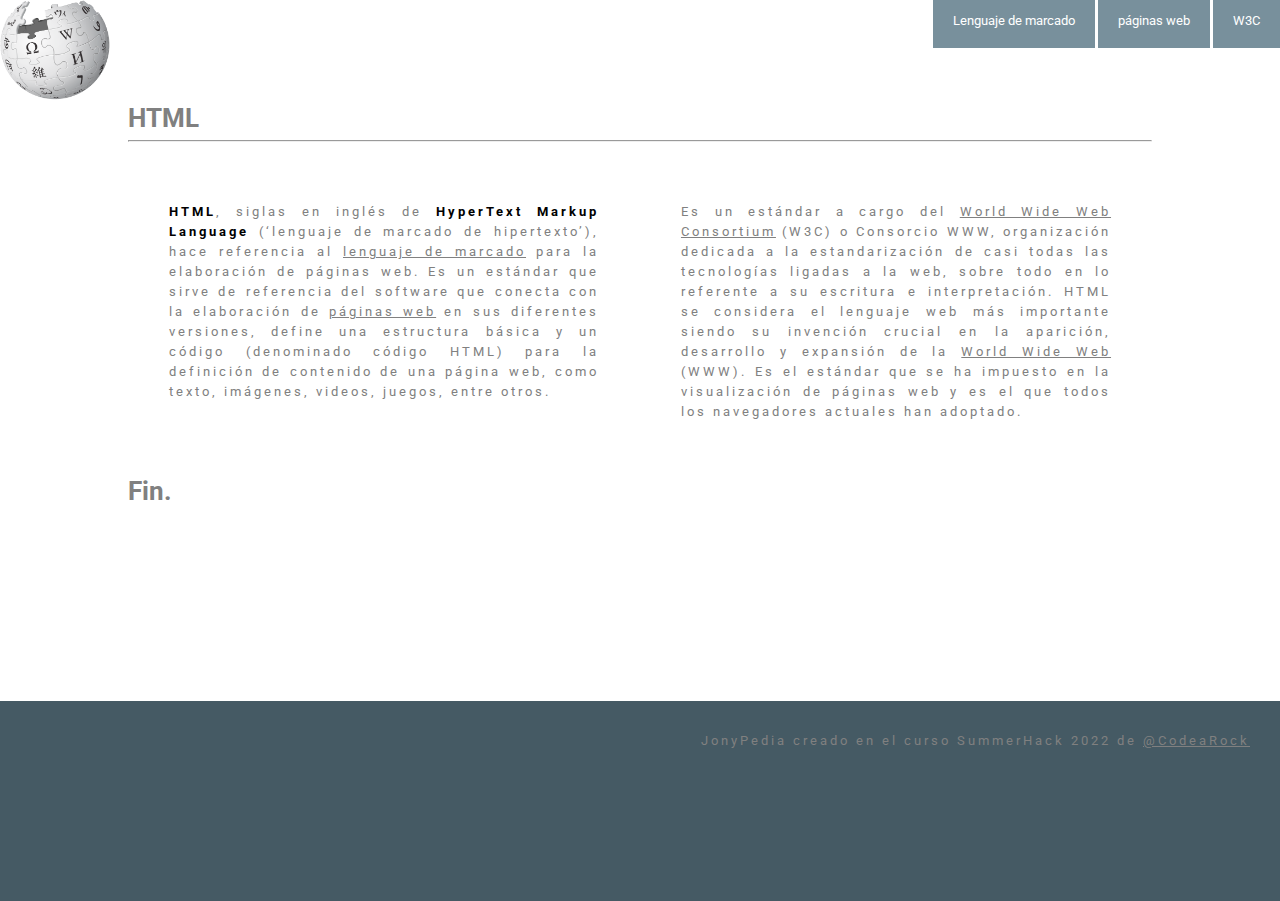
<file: index.html>
<!DOCTYPE html>
<html>
<head>
  <link href="https://cdn.jsdelivr.net/npm/bootstrap@5.3.0/dist/css/bootstrap.min.css" rel="stylesheet" integrity="sha384-9ndCyUaIbzAi2FUVXJi0CjmCapSmO7SnpJef0486qhLnuZ2cdeRhO02iuK6FUUVM" crossorigin="anonymous">
  <link rel="stylesheet" href="css/style.css">
  <link href="https://fonts.googleapis.com/css2?family=Roboto:wght@300;400;700&family=Spicy+Rice&display=swap" rel="stylesheet">
  <title>Mi Primera Web</title>
</head>
<body class="titulo">
  <header>
    
    <nav>
      <a href="Index.html"><img class="logo" src="./img/800px-Wikipedia-logo-v2.svg.png" alt="Logo de Wikipedia"></a>
      <ul>
        <li><a href="lenguaje-de-marcado.html">Lenguaje de marcado</a></li>
        <li><a href="paginas-web.html">páginas web</a></li>
        <li><a href="W3C.html">W3C</a></li>
      </ul>  
    </nav>
  </header>

  <section>
    <h1 id="titulo">HTML</h1>
    <hr>
    <div class="card">
      <p><strong class="titulo">HTML</strong>, siglas en inglés de <strong class="titulo">HyperText Markup Language</strong> (‘lenguaje de marcado de hipertexto’), hace referencia al <a href="lenguaje-de-marcado.html">lenguaje de marcado</a> para la elaboración de páginas web. Es un estándar que sirve de referencia del software que conecta con la elaboración de <a href="paginas-web.html">páginas web</a> en sus diferentes versiones, define una estructura básica y un código (denominado código HTML) para la definición de contenido de una página web, como texto, imágenes, videos, juegos, entre otros.</p>
    </div>
    
    <div class="card">
      <p>Es un estándar a cargo del <a href="W3C.html">World Wide Web Consortium</a> (W3C) o Consorcio WWW, organización dedicada a la estandarización de casi todas las tecnologías ligadas a la web, sobre todo en lo referente a su escritura e interpretación. HTML se considera el lenguaje web más importante siendo su invención crucial en la aparición, desarrollo y expansión de la <a href="https://es.wikipedia.org/wiki/World_Wide_Web">World Wide Web</a> (WWW). Es el estándar que se ha impuesto en la visualización de páginas web y es el que todos los navegadores actuales han adoptado.</p>
    </div>

    <h1 class="titulo">Fin.</h1>
  </section>
  <footer>
    <p class="parrafofooter">JonyPedia creado en el curso SummerHack 2022 de <a href="">@CodeaRock</a></p>

  </footer>
</body>
</html>
</file>
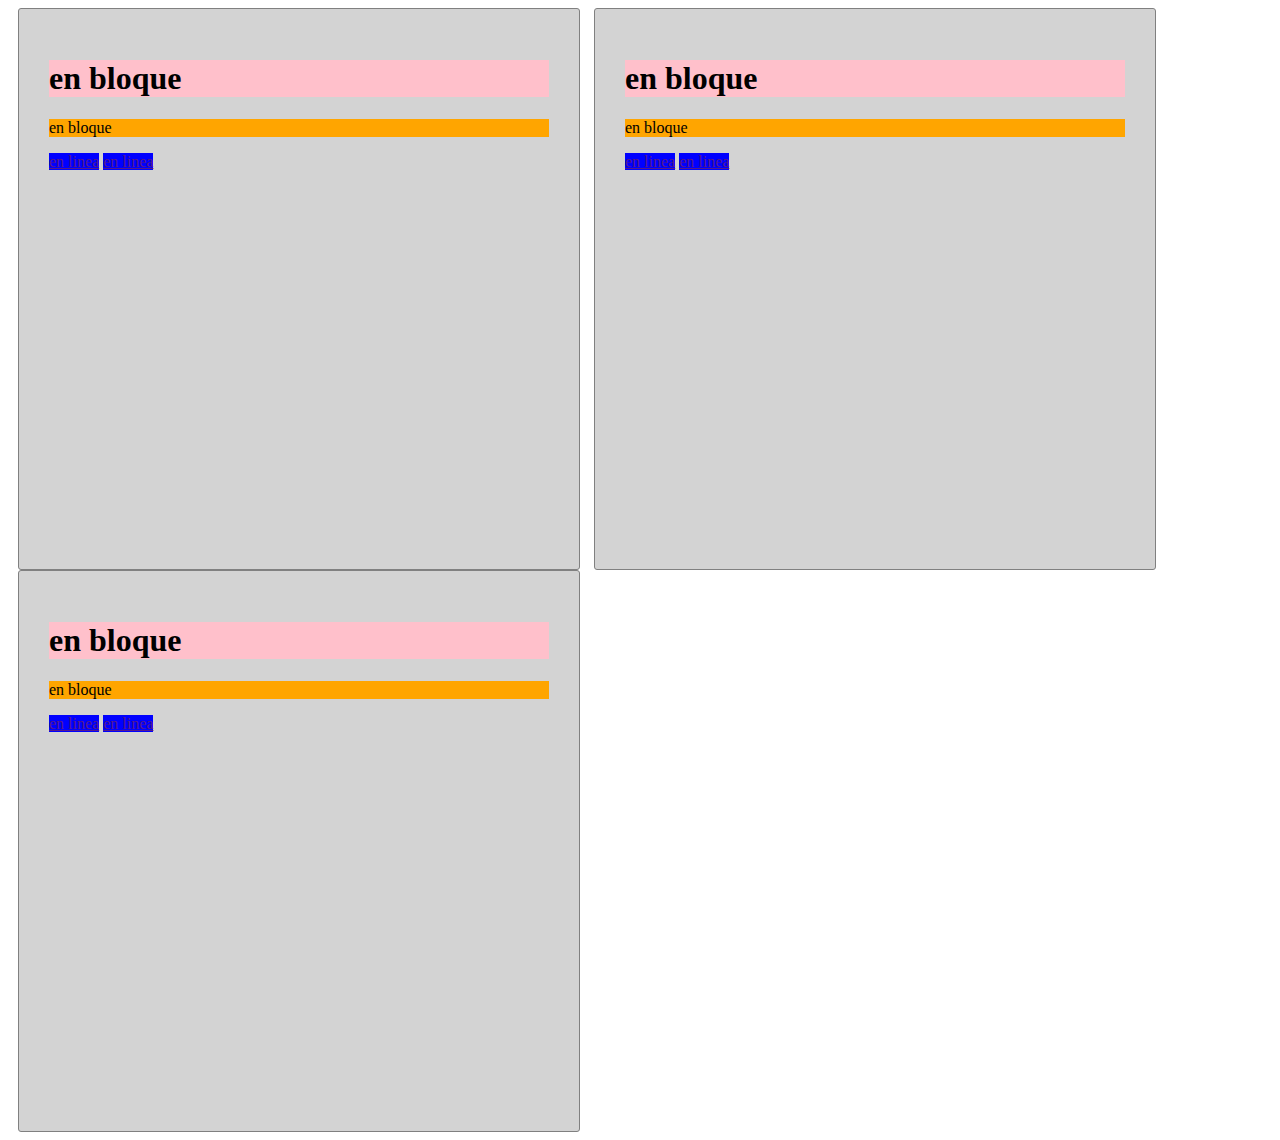
<file: clas-div.html>
<!DOCTYPE html>
<html lang="es">
<head>
    <meta charset="UTF-8">
    <meta name="viewport" content="width=device-width, initial-scale=1.0">
    <title>Document</title>
    <style>
        h1{
            background: pink;
        }
        p{
            background: orange;
            
        }
        a{
            background: blue;
        }
        .card{
            background: lightgray;
            border: solid 1px grey;
            width: 500px;
            height: 500px;
            border-radius: 3px;
            padding: 30px;
            display: inline-block;
            margin-left: 10px;

        }

    </style>
</head>
<body>
    <div class="card">
        <h1>en bloque</h1>
        <p>en bloque</p>
        <a href="">en linea</a>
        <a href="">en linea</a>
    </div>
    <div class="card">
        <h1>en bloque</h1>
        <p>en bloque</p>
        <a href="">en linea</a>
        <a href="">en linea</a>
    </div>
    <div class="card">
        <h1>en bloque</h1>
        <p>en bloque</p>
        <a href="">en linea</a>
        <a href="">en linea</a>
    </div>
</body>
</html>
</file>
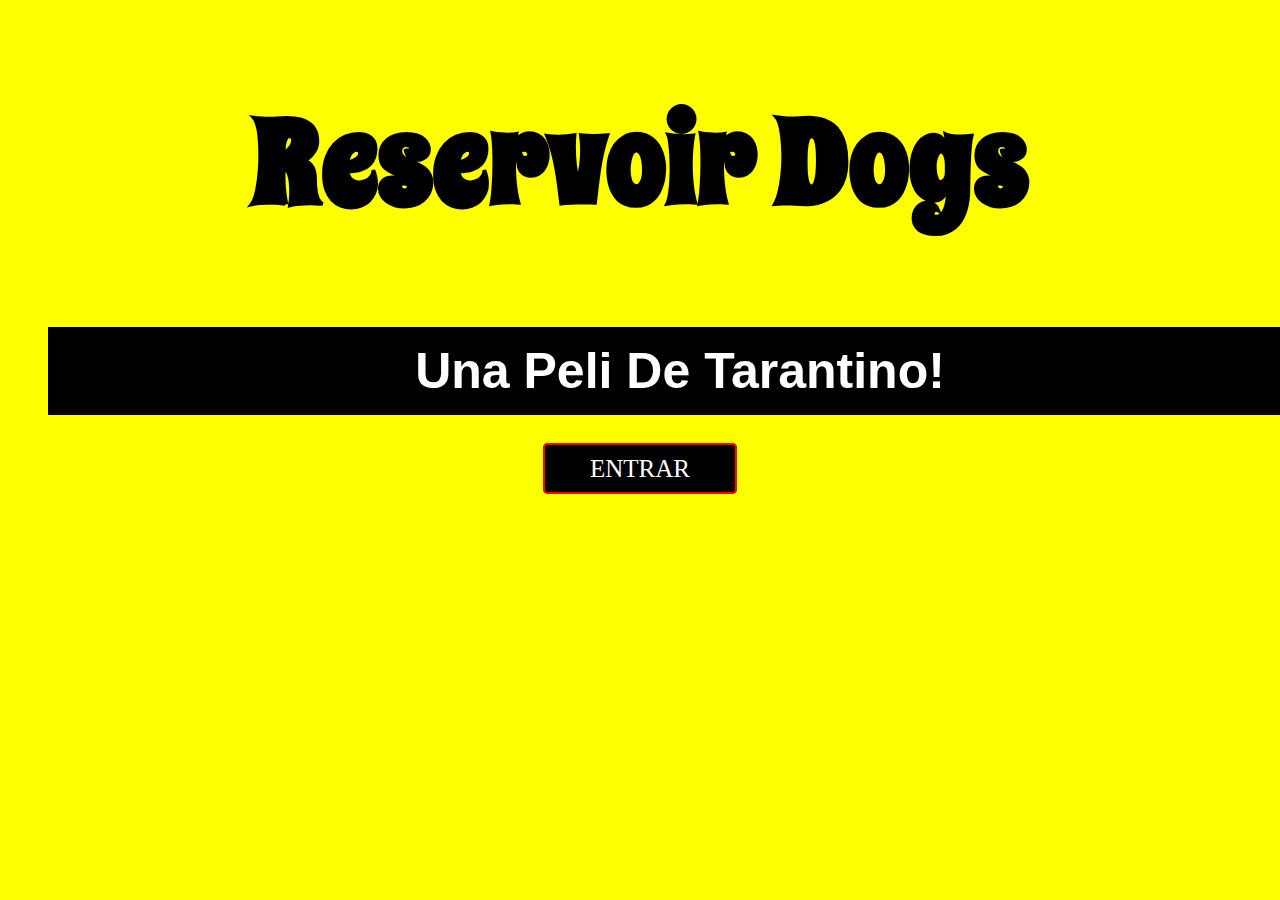
<file: cosaloca.html>
<!DOCTYPE html>
<html lang="es">
<head>
    <meta charset="UTF-8">
    <meta http-equiv="X-UA-Compatible" content="IE=edge">
    <meta name="viewport" content="width=device-width, initial-scale=1.0">
    <link href="https://fonts.googleapis.com/css2?family=Roboto:wght@300;400;700&family=Spicy+Rice&display=swap" rel="stylesheet">
    <style>
        h1{
            font-family: 'Spicy Rice', cursive;
            width: 100%;
            text-align: center;
            text-transform: capitalize;
            font-size: 120px;
        }
        h2{
            font-family: 'Open Sans', sans-serif;
            width: 100%;
            text-align: center;
            text-transform: capitalize;
            font-size: 50px;
            margin: 40px;
            padding-top:15px;
            padding-bottom: 15px;
            background-color: black;
            color: white;
        }
        body{
            background: yellow;
        }
        p{
            text-align: center;
            width: 100%;
        }
        .btn{
            font-family: Georgia, 'Times New Roman', Times, serif;
            font-size: 25px;
            color: white;
            background: black;
            padding:10px 45px;
            margin: 20px;
            text-decoration: none;
            border-radius: 5px;
            border: solid 2px red  ;
        }
        .btn:hover{
            background: white;
            color: black;
            font-size: 35px;
        }
    </style>
    <title>Document</title>
</head>
<body>
    <h1>Reservoir dogs</h1>
    <h2>Una peli de Tarantino!</h2>
    <p><a href="" class="btn">ENTRAR</a></p>
</body>
</html>
</file>
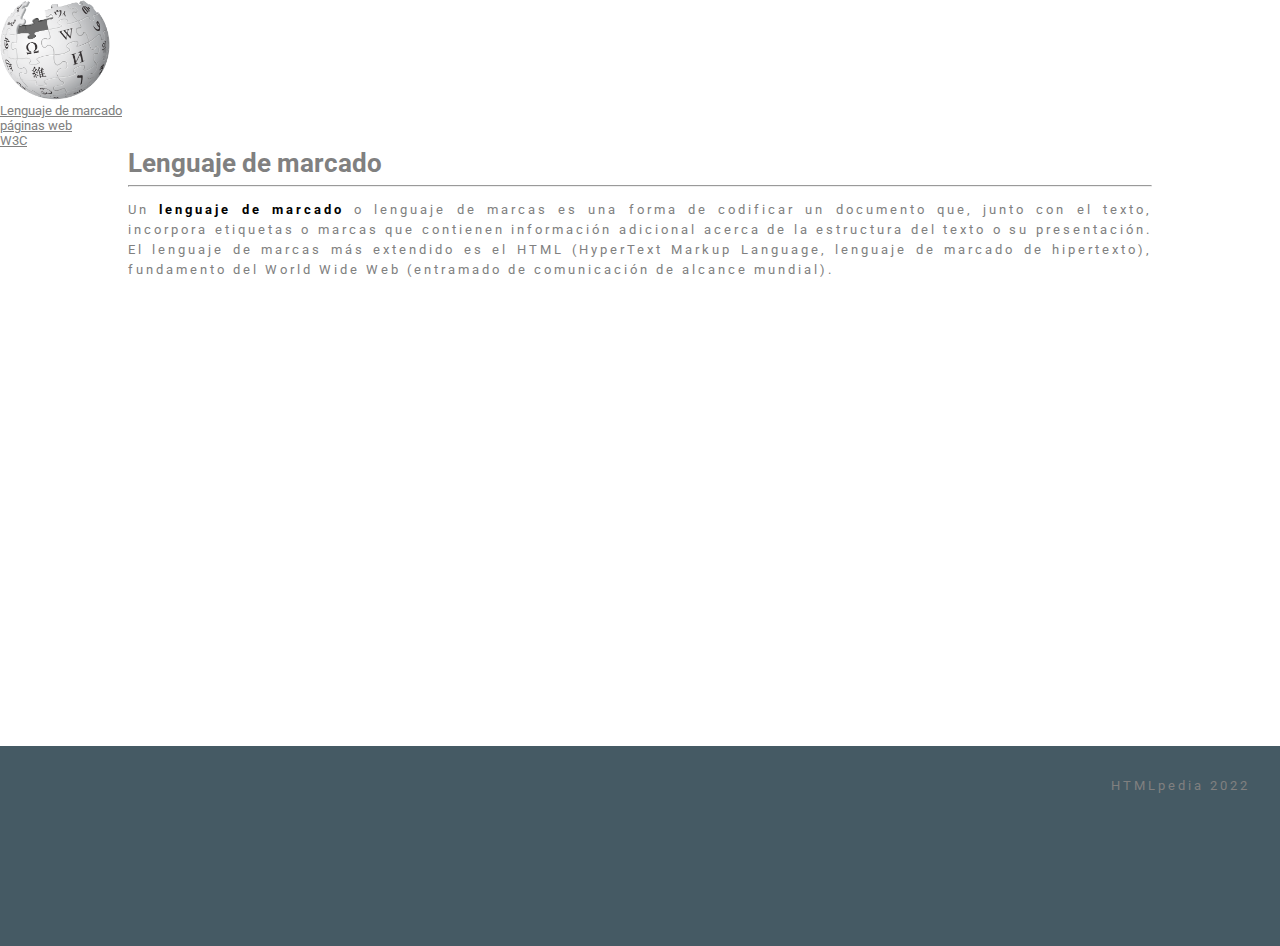
<file: lenguaje-de-marcado.html>
<!DOCTYPE html>
<html>
<head>
  <meta charset="UTF-8">
  <link rel="stylesheet" href="css/style.css">
  <link href="https://fonts.googleapis.com/css2?family=Roboto:wght@300;400;700&family=Spicy+Rice&display=swap" rel="stylesheet">
  <title>Lenguaje de marcado</title>
</head>
<body>
  <header>
    <nav>
      <a href="Index.html"><img class="logo" src="./img/800px-Wikipedia-logo-v2.svg.png" alt=""></a>
      <ul></ul>
      <li><a href="lenguaje-de-marcado.html">Lenguaje de marcado</a></li>
      <li><a href="paginas-web.html">páginas web</a></li>
      <li><a href="W3C.html">W3C</a></li>
    </nav>
  </header>
  <section>
    <h1>Lenguaje de marcado</h1>
  <hr>
  <p>
    Un <strong>lenguaje de marcado</strong> o lenguaje de marcas es una forma de codificar un documento que, junto con el texto, incorpora etiquetas o marcas que contienen información adicional acerca de la estructura del texto o su presentación.
El lenguaje de marcas más extendido es el HTML (HyperText Markup Language, lenguaje de marcado de hipertexto), fundamento del World Wide Web (entramado de comunicación de alcance mundial).
  </p>
  </section>
  <footer>
    <p>HTMLpedia 2022</p>
  </footer>
</body>
</html>
</file>
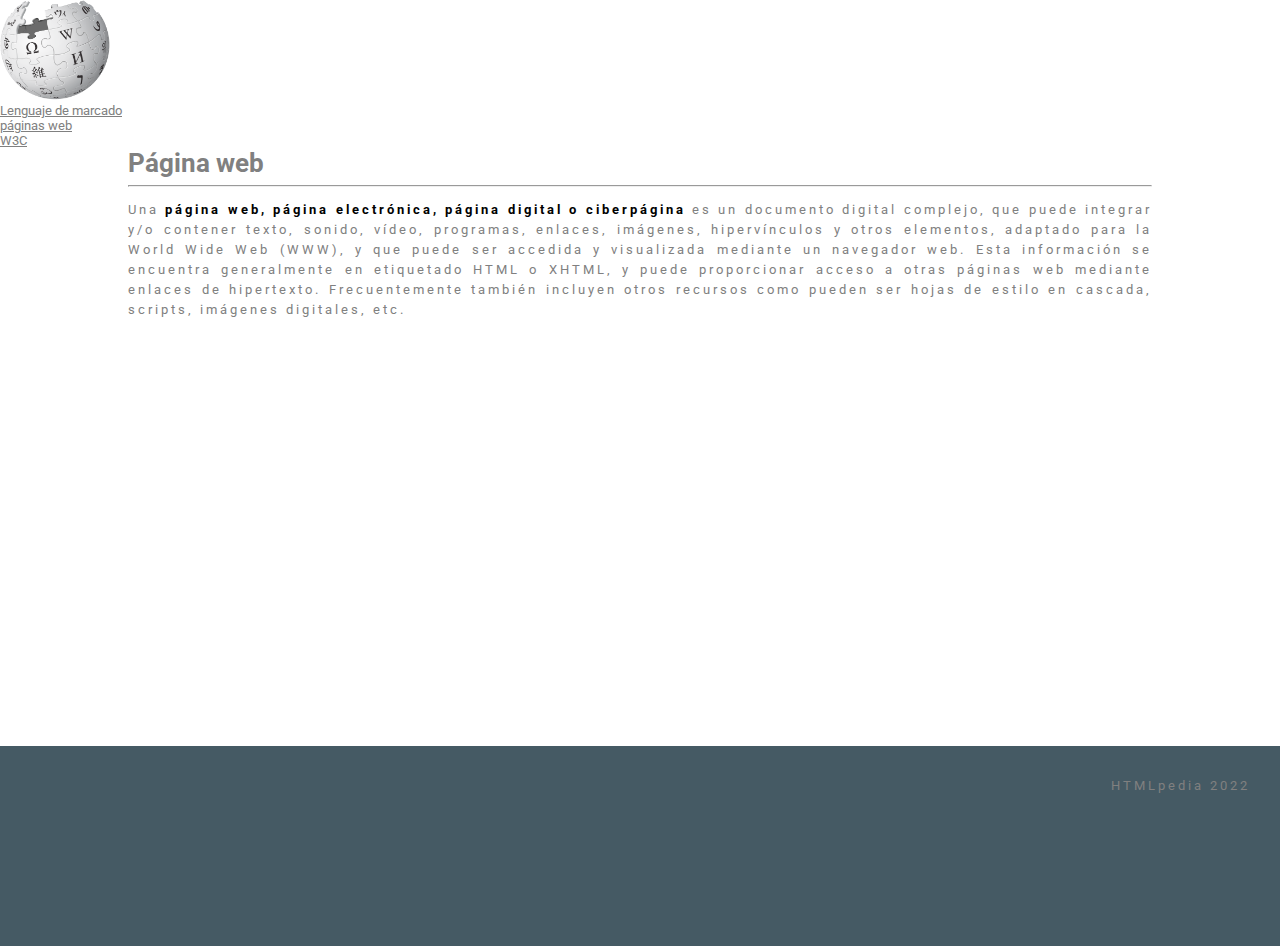
<file: paginas-web.html>
<!DOCTYPE html>
<html>
<head>
  <meta charset="UTF-8">
  <link rel="stylesheet" href="css/style.css">
  <link href="https://fonts.googleapis.com/css2?family=Roboto:wght@300;400;700&family=Spicy+Rice&display=swap" rel="stylesheet">
  <title>Página web</title>
</head>
<body>
  <header>
    <nav>
      <a href="Index.html"><img class="logo" src="./img/800px-Wikipedia-logo-v2.svg.png" alt=""></a>
      <ul></ul>
      <li><a href="lenguaje-de-marcado.html">Lenguaje de marcado</a></li>
      <li><a href="paginas-web.html">páginas web</a></li>
      <li><a href="W3C.html">W3C</a></li>
    </nav>
  </header>
  <section>
    <h1>Página web</h1>
  <hr>
  <p>
    Una <strong>página web, página electrónica, página digital o ciberpágina</strong>​ es un documento digital complejo, que puede integrar y/o contener texto, sonido, vídeo, programas, enlaces, imágenes, hipervínculos y otros elementos, adaptado para la World Wide Web (WWW), y que puede ser accedida y visualizada mediante un navegador web. Esta información se encuentra generalmente en etiquetado HTML o XHTML, y puede proporcionar acceso a otras páginas web mediante enlaces de hipertexto. Frecuentemente también incluyen otros recursos como pueden ser hojas de estilo en cascada, scripts, imágenes digitales, etc.
  </p>  
  </section>
  <footer>
    <p>HTMLpedia 2022</p>
  </footer>
</body>
</html>
</file>
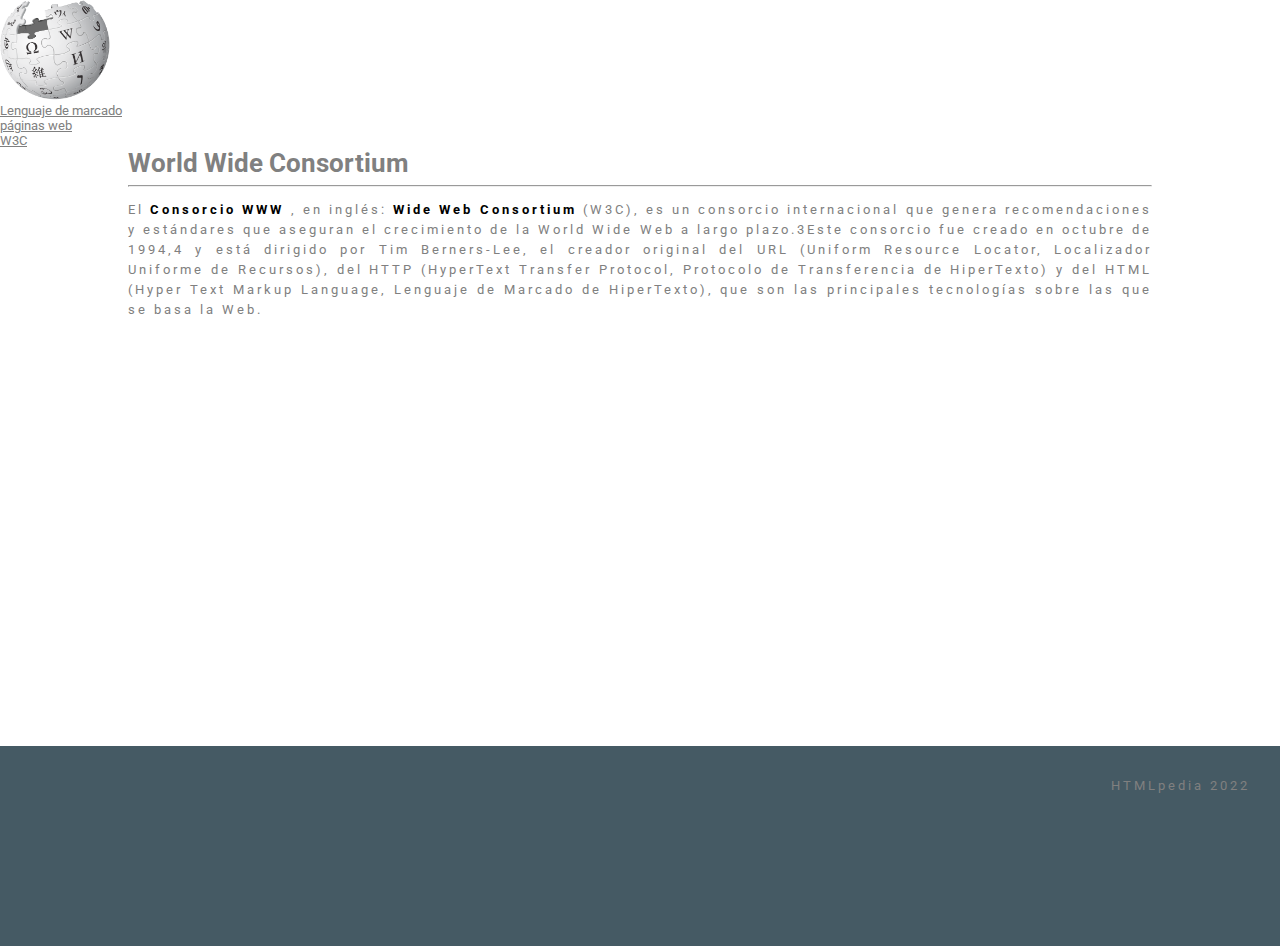
<file: W3C.html>
<!DOCTYPE html>
<html>
<head>
  <meta charset="UTF-8">
  <link rel="stylesheet" href="css/style.css">
  <link href="https://fonts.googleapis.com/css2?family=Roboto:wght@300;400;700&family=Spicy+Rice&display=swap" rel="stylesheet">
  <title>World Wide Web Consortium</title>
</head>
<body>
  <header>
    <nav>
        <a href="Index.html"><img class="logo" src="./img/800px-Wikipedia-logo-v2.svg.png" alt=""></a>
      <ul></ul>
      <li><a href="lenguaje-de-marcado.html">Lenguaje de marcado</a></li>
      <li><a href="paginas-web.html">páginas web</a></li>
      <li><a href="W3C.html">W3C</a></li>
    </nav>
  </header>
  <section>
    <h1>World Wide Consortium</h1>
  <hr>
  <p>
    El <strong>Consorcio WWW</strong>  , en inglés: <strong>Wide Web Consortium</strong> (W3C), es un consorcio internacional que genera recomendaciones y estándares que aseguran el crecimiento de la World Wide Web a largo plazo.3​
Este consorcio fue creado en octubre de 1994,4​ y está dirigido por Tim Berners-Lee, el creador original del URL (Uniform Resource Locator, Localizador Uniforme de Recursos), del HTTP (HyperText Transfer Protocol, Protocolo de Transferencia de HiperTexto) y del HTML (Hyper Text Markup Language, Lenguaje de Marcado de HiperTexto), que son las principales tecnologías sobre las que se basa la Web.
  </p>
  </section>
  <footer>
    <p>HTMLpedia 2022</p>
  </footer>
</body>
</html>
</file>
<file: css/style.css>
/*Selectores de etiquetas nativas de html*/
body{
    color: grey;
    font-family: 'Roboto', 'Times New Roman', Times, serif;
    font-size: 13px;
    margin: 0;
}

.logo{
    width: 110px;
}

h1{
    
    font-weight: 700;
    display: inline ;
    
}

p{
    line-height: 20px;
    letter-spacing: 3px;
    text-align: justify;
}

strong{
    color: black;
}

footer p{
    text-align: right;
    padding: 30px;
}

ul li{
    display: inline-block;
}

nav ul li a{
    background: #78909c;
    text-decoration: none;
    padding: 20px;
    color: white;
    
}

nav ul li a:hover{
    color: black;
}

ul{
    display: inline-block;
    float: right;
}
section{
    width: 80%;
    margin: 0 auto;
    min-height: 65vh;
}

footer{
    background-color: #455a64;
    height: 200px;
}

a{color: inherit;}

.card{
    width: 42%;
    margin: 4%;
    float: left;
    padding: 0;
    
}
</file>
